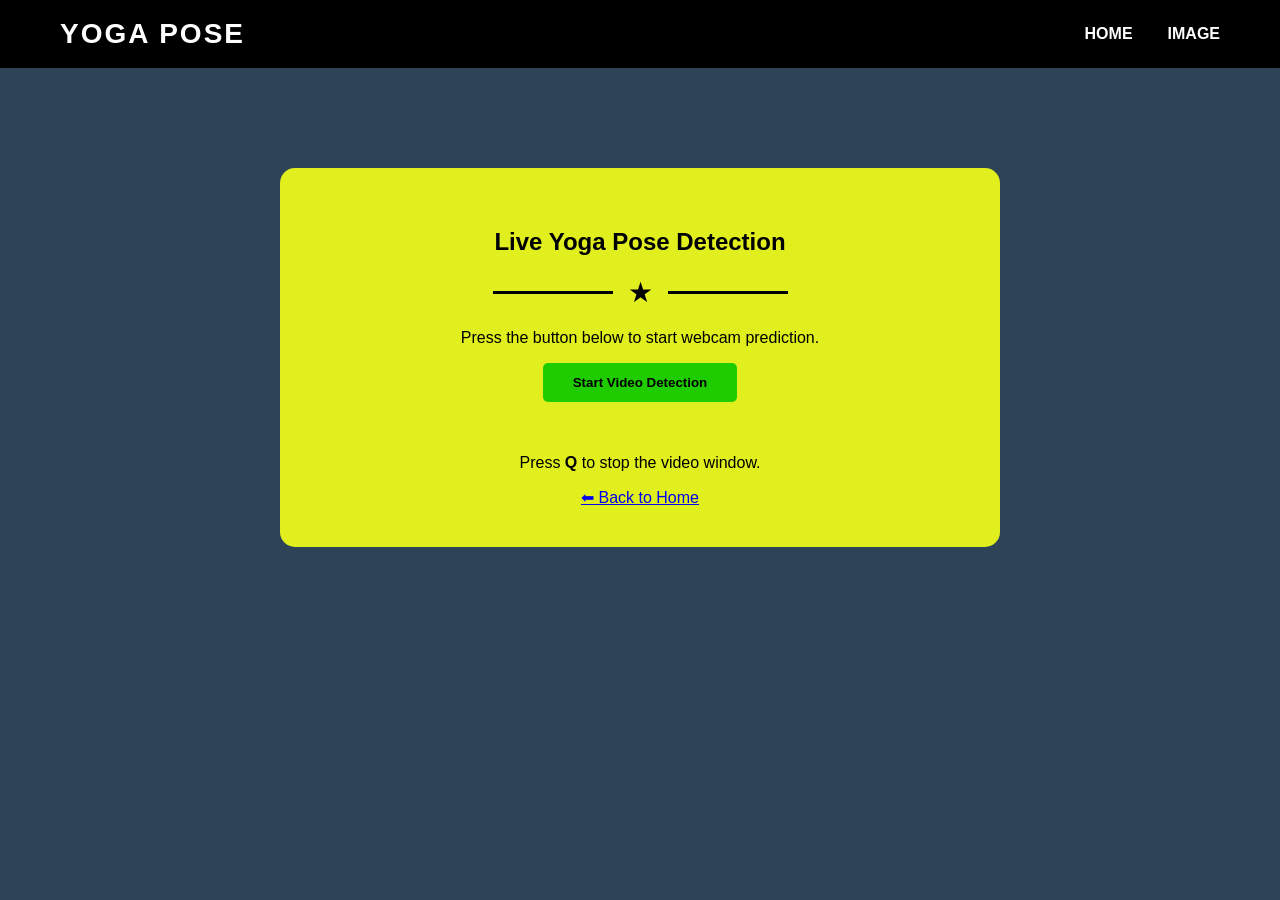
<file: Flask/templates/output.html>
<!DOCTYPE html>
<html lang="en">
<head>
    <meta charset="UTF-8">
    <title>Yoga Pose Detection - Live Video</title>
    <style>
        body {
            margin: 0;
            font-family: Arial, sans-serif;
            background: #2f4356;
            color: black;
            text-align: center;
        }

        .navbar{
            background:black;
            display:flex;
            justify-content:space-between;
            align-items:center;
            padding:18px 60px;
        }

        .logo{
            font-size:28px;
            font-weight:bold;
            letter-spacing:2px;
            color:white;
        }

        .nav-links{
            list-style:none;
            display:flex;
            gap:35px;
        }

        .nav-links a{
            text-decoration:none;
            color:white;
            font-weight:bold;
            font-size:16px;
            transition:0.3s;
        }

        .nav-links a:hover{
            color:#00ffcc;
        }

        .container {
            margin-top: 100px;
            background: rgb(225, 239, 30);
            padding: 40px;
            width: 50%;
            margin-left: auto;
            margin-right: auto;
            border-radius: 15px;
        }

        .divider{
            display:flex;
            align-items:center;
            justify-content:center;
            margin-bottom:20px;
        }

        .line{
            width:120px;
            height:3px;
            background:black;
            margin:0 15px;
        }

        .star{
            font-size:28px;
        }

        button {
            padding: 12px 30px;
            background: #1fcc00;
            border: none;
            font-weight: bold;
            cursor: pointer;
            border-radius: 5px;
        }

        button:hover {
            background: #00ccaa;
        }
    </style>
</head>

<body>

<nav class="navbar"> 
    <div class="logo">YOGA POSE</div>

    <div class="nav-links">
        <a href="/">HOME</a> 
        <a href="/iinput">IMAGE</a>
    </div>

</nav>

<div class="container">
    <h2>Live Yoga Pose Detection</h2>

    <div class="divider">
    <div class="line"></div>
    <div class="star">★</div>
    <div class="line"></div>
    </div>

    <p>Press the button below to start webcam prediction.</p>

    <form action="/voutput" method="POST">
        <button type="submit">Start Video Detection</button>
    </form>

    <br><br>
    <p>Press <b>Q</b> to stop the video window.</p>
    <a href="/">⬅ Back to Home</a>
</div>

</body>
</html>
</file>
